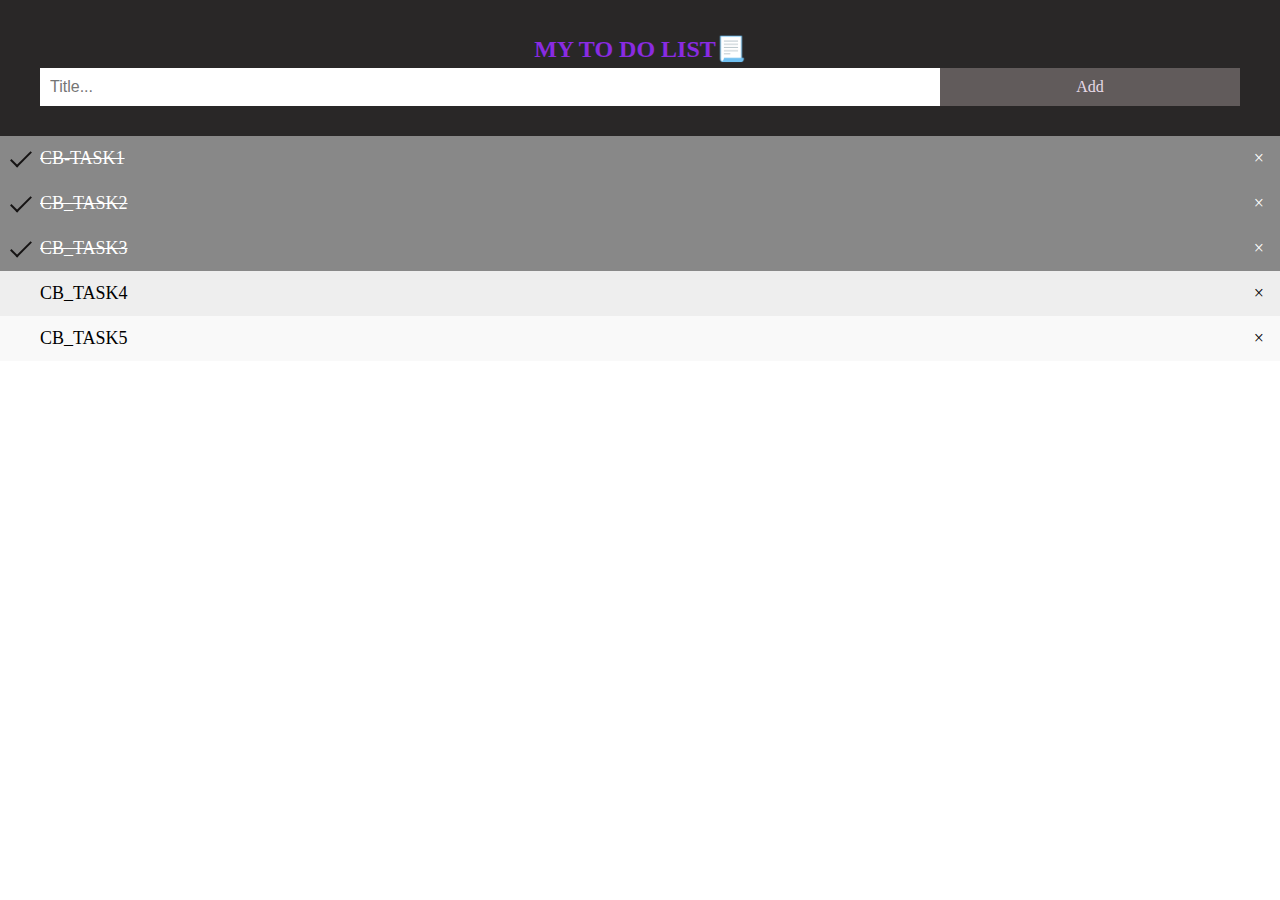
<file: index1.html>
<!DOCTYPE html>
<html>
<head>
<meta name="viewport" content="width=device-width, initial-scale=1">
<style>
body {
  margin: 0;
  min-width: 250px;
}


* {
  box-sizing: border-box;}

ul {
  margin: 0;
  padding: 0;
}


ul li {
  cursor: pointer;
  position: relative;
  padding: 12px 8px 12px 40px;
  list-style-type: none;
  background: #eee;
  font-size: 18px;
  transition: 0.2s;
  
  
  -webkit-user-select: none;
  -moz-user-select: none;
  -ms-user-select: none;
  user-select: none;
}


ul li:nth-child(odd) {
  background: #f9f9f9;
}


ul li:hover {
  background: #ddd;
}


ul li.checked {
  background: #888;
  color: #fff;
  text-decoration: line-through;
}


ul li.checked::before {
  content: '';
  position: absolute;
  border-color: #151313;
  border-style: solid;
  border-width: 0 2px 2px 0;
  top: 10px;
  left: 16px;
  transform: rotate(45deg);
  height: 19px;
  width: 8px;
}


.close {
  position: absolute;
  right: 0;
  top: 0;
  padding: 12px 16px 12px 16px;
}

.close:hover {
  background-color: #8b7a79;
  color: white;
}


.header {
  background-color: #292727;
  padding: 30px 40px;
  color:blueviolet;
  text-align: center;
}

.header:after {
  content: "";
  display: table;
  clear: both;
}


input {
  margin: 0;
  border: none;
  border-radius: 0;
  width: 75%;
  padding: 10px;
  float: left;
  font-size: 16px;
}


.addBtn {
  padding: 10px;
  width: 25%;
  background: #615b5b;
  color:rgb(231, 218, 231);
  float: left;
  text-align: center;
  font-size: 16px;
  cursor: pointer;
  transition: 0.3s;
  border-radius: 0;
}

.addBtn:hover {
  background-color: #bbb;
}
</style>
</head>
<body>

<div id="myDIV" class="header">
  <h2 style="margin:5px">MY TO DO LIST📃</h2>
  <input type="text" id="myInput" placeholder="Title...">
  <span onclick="newElement()" class="addBtn">Add</span>
</div>

<ul id="myUL">
  
  <li class="checked">CB-TASK1</li>
  <li class="checked">CB_TASK2</li>
  <li class="checked">CB_TASK3</li>
  <li>CB_TASK4</li>
  <li>CB_TASK5</li>
</ul>

<script>

var myNodelist = document.getElementsByTagName("LI");
var i;
for (i = 0; i < myNodelist.length; i++) {
  var span = document.createElement("SPAN");
  var txt = document.createTextNode("\u00D7");
  span.className = "close";
  span.appendChild(txt);
  myNodelist[i].appendChild(span);
}


var close = document.getElementsByClassName("close");
var i;
for (i = 0; i < close.length; i++) {
  close[i].onclick = function() {
    var div = this.parentElement;
    div.style.display = "none";
  }
}


var list = document.querySelector('ul');
list.addEventListener('click', function(ev) {
  if (ev.target.tagName === 'LI') {
    ev.target.classList.toggle('checked');
  }
}, false);


function newElement() {
  var li = document.createElement("li");
  var inputValue = document.getElementById("myInput").value;
  var t = document.createTextNode(inputValue);
  li.appendChild(t);
  if (inputValue === '') {
    alert("You must write something!");
  } else {
    document.getElementById("myUL").appendChild(li);
  }
  document.getElementById("myInput").value = "";

  var span = document.createElement("SPAN");
  var txt = document.createTextNode("\u00D7");
  span.className = "close";
  span.appendChild(txt);
  li.appendChild(span);

  for (i = 0; i < close.length; i++) {
    close[i].onclick = function() {
      var div = this.parentElement;
      div.style.display = "none";
    }
  }
}
</script>

</body>
</html>
</file>
